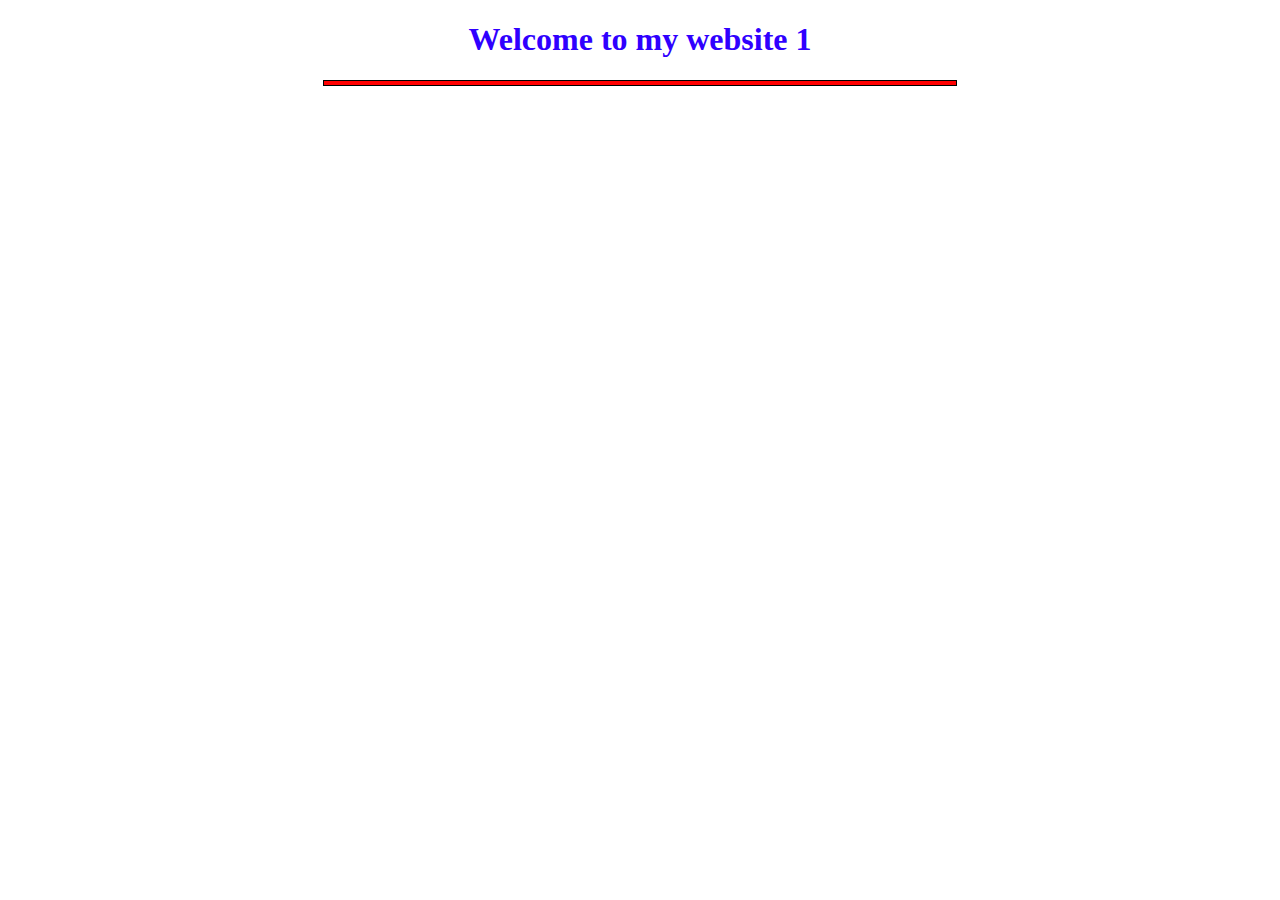
<file: test01.html>
<!DOCTYPE html>
<html lang="en">
  <head>
    <meta charset="UTF-8" />
    <meta name="viewport" content="width=device-width, initial-scale=1.0" />
    <title>Document</title>
    <link rel="stylesheet" href="test01.css" />
    <script>
      alert("Hello World1");
      console.log("Hello World1");
    </script>
  </head>
  <body>
    <!-- JavaScript แบบ internal -->
    <script>
      alert("Hello World2");
      console.log("Hello World2");
    </script>
    <h1>Welcome to my website 1</h1>
    <hr />
    <!-- link js -->
    <script>
      alert("Hello World3");
      console.log("Hello World3");
    </script>
  </body>
</html>
</file>
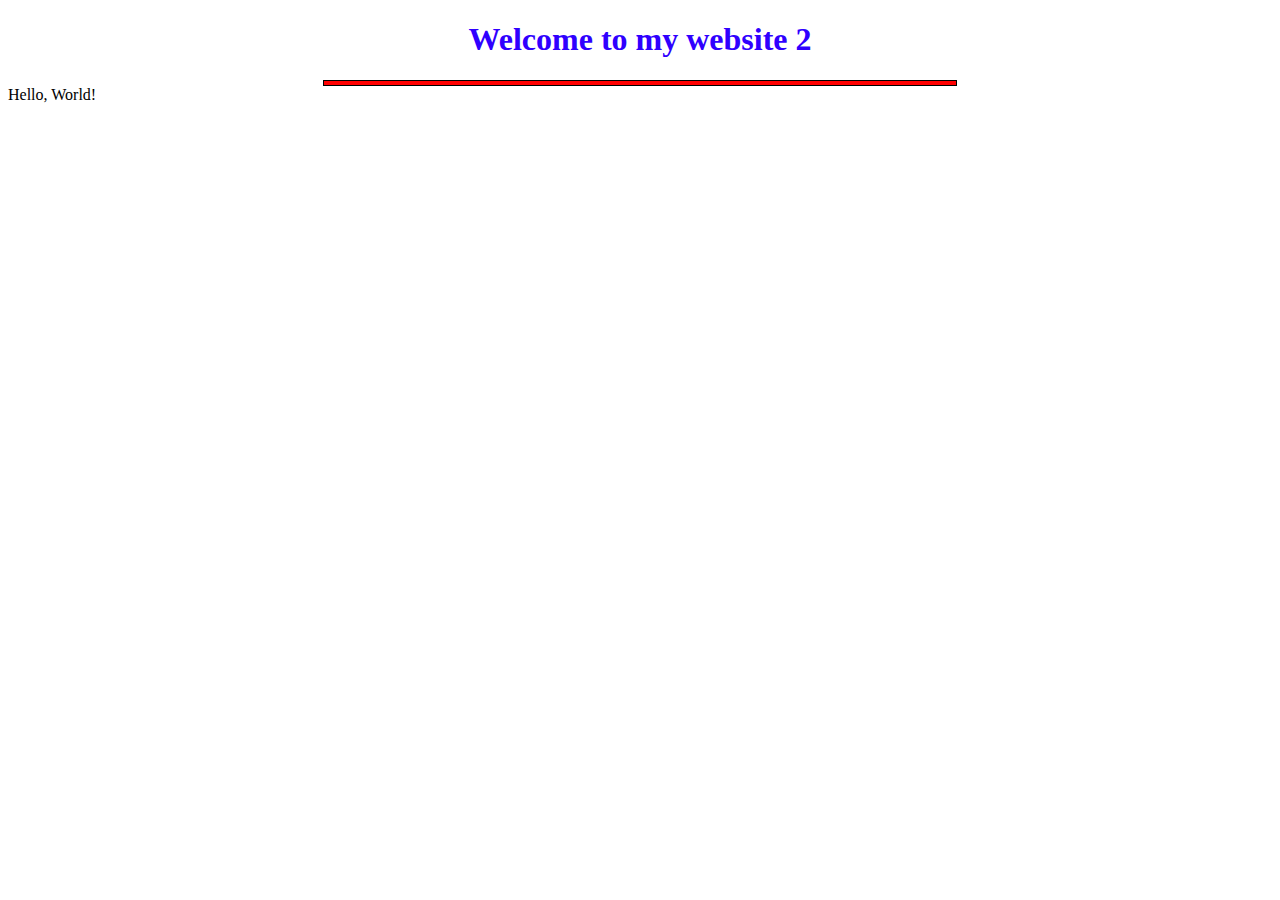
<file: test02.html>
<!DOCTYPE html>
<html lang="en">
  <head>
    <meta charset="UTF-8" />
    <meta name="viewport" content="width=device-width, initial-scale=1.0" />
    <title>Document</title>
    <link rel="stylesheet" href="test01.css" />
  </head>
  <body>
    <!-- JavaScript แบบ external -->
    <h1>Welcome to my website 2</h1>
    <hr />
    <!-- link js -->
    <script src="./js/t01.js"></script>
  </body>
</html>
</file>
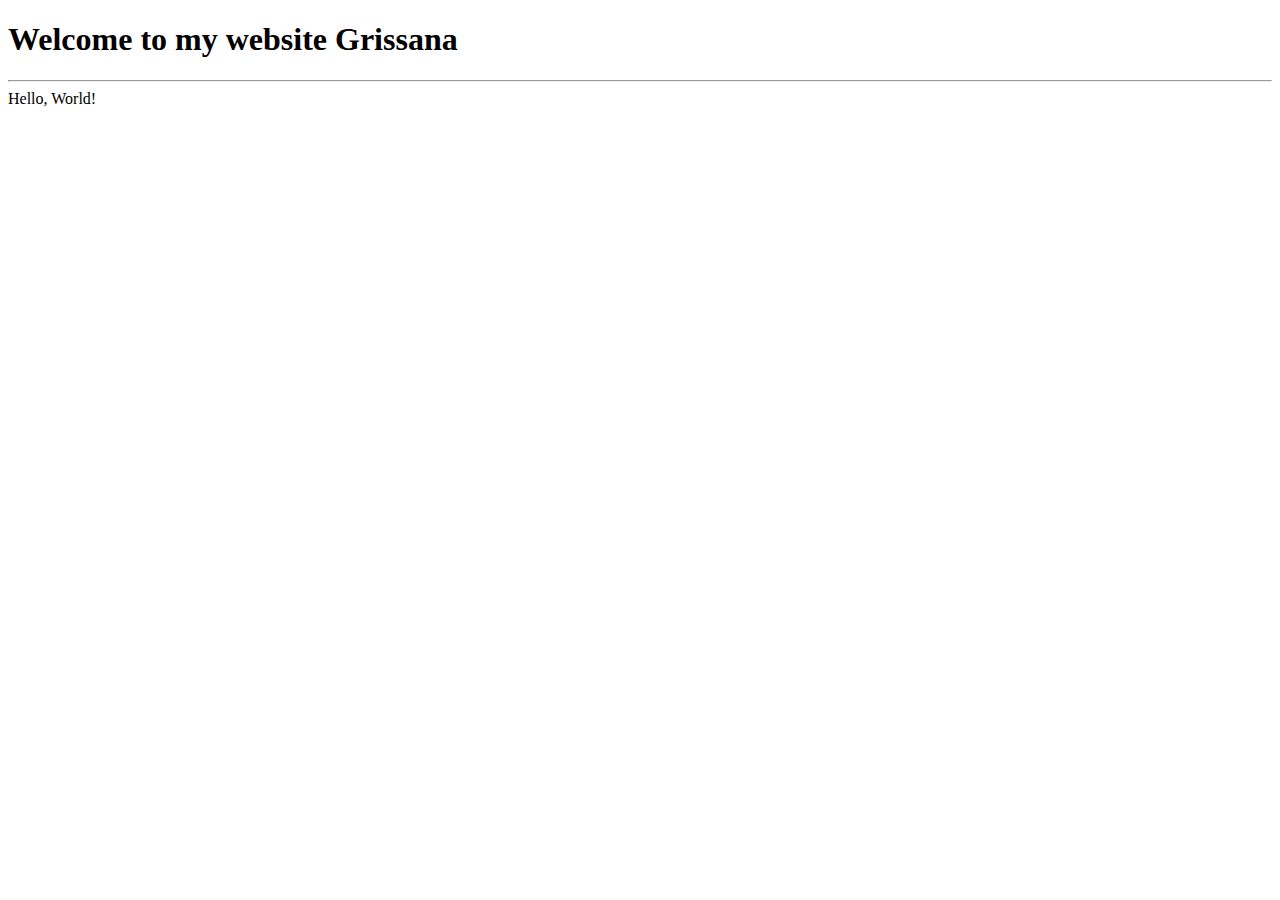
<file: test03.html>
<!DOCTYPE html>
<html lang="en">
  <head>
    <meta charset="UTF-8" />
    <meta name="viewport" content="width=device-width, initial-scale=1.0" />
    <title>Document</title>
  </head>
  <body>
    <h1>Welcome to my website <span id="ieie"></span></h1>
    <hr />
  </body>
  <script src="./js/t01.js"></script>
</html>
</file>
<file: test01.css>
h1{
    text-align: center;
    color: rgb(47, 0, 255);
}

hr{
    border: 1px solid rgb(0, 0, 0);
    width: 50%;
    height: 4px;
    background-color: rgb(255, 0, 0);
    margin: auto;
}
</file>
